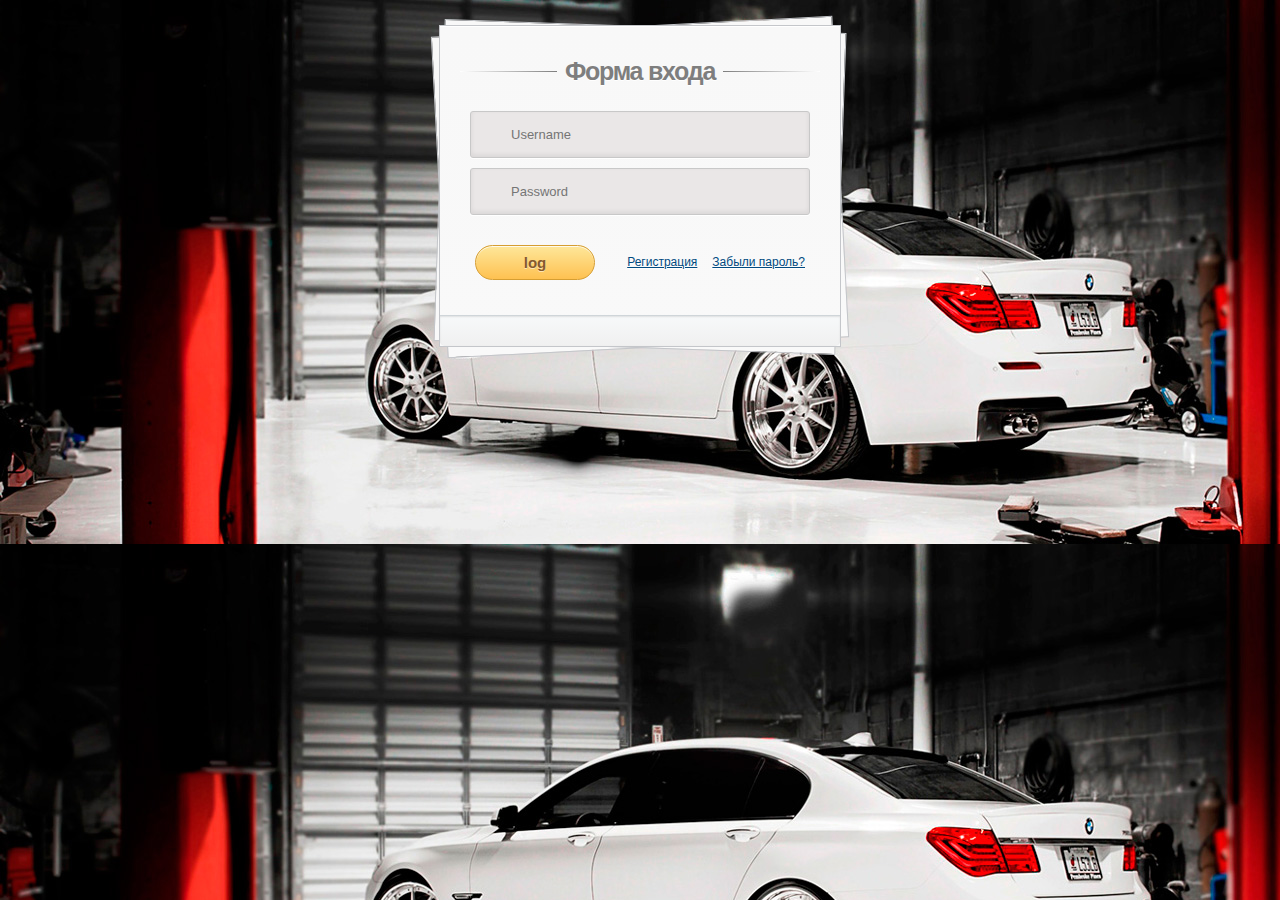
<file: vxod.html>
<!DOCTYPE html>
<html lang="en" >

<head>
  <meta charset="UTF-8">
  <title>Привет</title>
  
  
  
      <link rel="stylesheet" href="css/style_vxod.css">

  
</head>

<body>

  <body>
<div class="container">
	<section id="content">
		<form action="test_form.php" method="post"> 
			<h1>Форма входа</h1>
			<div>
				<input type="text" name="Username" placeholder="Username" required="" id="username" />
			</div>
			<div>
				<input type="password" name="Password" placeholder="Password" required="" id="password" />
			</div>
			<div>
				<input type="submit" name="submit" value="log" />
				<a href="#">Забыли пароль?</a>
				<a href="#">Регистрация</a>
			</div>
		</form><!-- form -->
		<div class="button">
	</section><!-- content -->
</div><!-- container -->
</body>
  
  

    <!-- <script  src="js/index.js"></script> -->




</body>

</html>
</file>
<file: css/style_vxod.css>
body {
	background-image: url(../img/newfon1.jpg);
	color: #000;
	font: 14px Arial;
	margin: 0 auto;
	padding: 0;
	position: relative;
}
h1{ font-size:28px;}
h2{ font-size:26px;}
h3{ font-size:18px;}
h4{ font-size:16px;}
h5{ font-size:14px;}
h6{ font-size:12px;}
h1,h2,h3,h4,h5,h6{ color:#563D64;}
small{ font-size:10px;}
b, strong{ font-weight:bold;}
a{ text-decoration: none; }
a:hover{ text-decoration: underline; }
.left { float:left; }
.right { float:right; }
.alignleft { float: left; margin-right: 15px; }
.alignright { float: right; margin-left: 15px; }
.clearfix:after,
form:after {
	content: ".";
	display: block;
	height: 0;
	clear: both;
	visibility: hidden;
}
.container { margin: 25px auto; position: relative; width: 900px; }
#content {

	background: #f9f9f9;
	background: -moz-linear-gradient(top,  rgba(248,248,248,1) 0%, rgba(249,249,249,1) 100%);
	background: -webkit-linear-gradient(top,  rgba(248,248,248,1) 0%,rgba(249,249,249,1) 100%);
	background: -o-linear-gradient(top,  rgba(248,248,248,1) 0%,rgba(249,249,249,1) 100%);
	background: -ms-linear-gradient(top,  rgba(248,248,248,1) 0%,rgba(249,249,249,1) 100%);
	background: linear-gradient(top,  rgba(248,248,248,1) 0%,rgba(249,249,249,1) 100%);
	filter: progid:DXImageTransform.Microsoft.gradient( startColorstr='#f8f8f8', endColorstr='#f9f9f9',GradientType=0 );
	-webkit-box-shadow: 0 1px 0 #fff inset;
	-moz-box-shadow: 0 1px 0 #fff inset;
	-ms-box-shadow: 0 1px 0 #fff inset;
	-o-box-shadow: 0 1px 0 #fff inset;
	box-shadow: 0 1px 0 #fff inset;
	border: 1px solid #c4c6ca;
	margin: 0 auto;
	padding: 25px 0 0;
	position: relative;
	text-align: center;
	text-shadow: 0 1px 0 #fff;
	width: 400px;
}
#content h1 {
	color: #7E7E7E;
	font: bold 25px Helvetica, Arial, sans-serif;
	letter-spacing: -0.05em;
	line-height: 20px;
	margin: 10px 0 30px;
}
#content h1:before,
#content h1:after {
	content: "";
	height: 1px;
	position: absolute;
	top: 10px;
	width: 27%;
}
#content h1:after {
	background: rgb(126,126,126);
	background: -moz-linear-gradient(left,  rgba(126,126,126,1) 0%, rgba(255,255,255,1) 100%);
	background: -webkit-linear-gradient(left,  rgba(126,126,126,1) 0%,rgba(255,255,255,1) 100%);
	background: -o-linear-gradient(left,  rgba(126,126,126,1) 0%,rgba(255,255,255,1) 100%);
	background: -ms-linear-gradient(left,  rgba(126,126,126,1) 0%,rgba(255,255,255,1) 100%);
	background: linear-gradient(left,  rgba(126,126,126,1) 0%,rgba(255,255,255,1) 100%);
    right: 0;
}
#content h1:before {
	background: rgb(126,126,126);
	background: -moz-linear-gradient(right,  rgba(126,126,126,1) 0%, rgba(255,255,255,1) 100%);
	background: -webkit-linear-gradient(right,  rgba(126,126,126,1) 0%,rgba(255,255,255,1) 100%);
	background: -o-linear-gradient(right,  rgba(126,126,126,1) 0%,rgba(255,255,255,1) 100%);
	background: -ms-linear-gradient(right,  rgba(126,126,126,1) 0%,rgba(255,255,255,1) 100%);
	background: linear-gradient(right,  rgba(126,126,126,1) 0%,rgba(255,255,255,1) 100%);
    left: 0;
}
#content:after,
#content:before {
	background: #f9f9f9;
	background: -moz-linear-gradient(top,  rgba(248,248,248,1) 0%, rgba(249,249,249,1) 100%);
	background: -webkit-linear-gradient(top,  rgba(248,248,248,1) 0%,rgba(249,249,249,1) 100%);
	background: -o-linear-gradient(top,  rgba(248,248,248,1) 0%,rgba(249,249,249,1) 100%);
	background: -ms-linear-gradient(top,  rgba(248,248,248,1) 0%,rgba(249,249,249,1) 100%);
	background: linear-gradient(top,  rgba(248,248,248,1) 0%,rgba(249,249,249,1) 100%);
	filter: progid:DXImageTransform.Microsoft.gradient( startColorstr='#f8f8f8', endColorstr='#f9f9f9',GradientType=0 );
	border: 1px solid #c4c6ca;
	content: "";
	display: block;
	height: 100%;
	left: -1px;
	position: absolute;
	width: 100%;
}
#content:after {
	-webkit-transform: rotate(2deg);
	-moz-transform: rotate(2deg);
	-ms-transform: rotate(2deg);
	-o-transform: rotate(2deg);
	transform: rotate(2deg);
	top: 0;
	z-index: -1;
}
#content:before {
	-webkit-transform: rotate(-3deg);
	-moz-transform: rotate(-3deg);
	-ms-transform: rotate(-3deg);
	-o-transform: rotate(-3deg);
	transform: rotate(-3deg);
	top: 0;
	z-index: -2;
}
#content form { margin: 0 20px; position: relative }
#content form input[type="text"],
#content form input[type="password"] {
	-webkit-border-radius: 3px;
	-moz-border-radius: 3px;
	-ms-border-radius: 3px;
	-o-border-radius: 3px;
	border-radius: 3px;
	-webkit-box-shadow: 0 1px 0 #fff, 0 -2px 5px rgba(0,0,0,0.08) inset;
	-moz-box-shadow: 0 1px 0 #fff, 0 -2px 5px rgba(0,0,0,0.08) inset;
	-ms-box-shadow: 0 1px 0 #fff, 0 -2px 5px rgba(0,0,0,0.08) inset;
	-o-box-shadow: 0 1px 0 #fff, 0 -2px 5px rgba(0,0,0,0.08) inset;
	box-shadow: 0 1px 0 #fff, 0 -2px 5px rgba(0,0,0,0.08) inset;
	-webkit-transition: all 0.5s ease;
	-moz-transition: all 0.5s ease;
	-ms-transition: all 0.5s ease;
	-o-transition: all 0.5s ease;
	transition: all 0.5s ease;
	background: #eae7e7 url(https://cssdeck.com/uploads/media/items/8/8bcLQqF.png) no-repeat;
	border: 1px solid #c8c8c8;
	color: #777;
	font: 13px Helvetica, Arial, sans-serif;
	margin: 0 0 10px;
	padding: 15px 10px 15px 40px;
	width: 80%;
}
#content form input[type="text"]:focus,
#content form input[type="password"]:focus {
	-webkit-box-shadow: 0 0 2px #ed1c24 inset;
	-moz-box-shadow: 0 0 2px #ed1c24 inset;
	-ms-box-shadow: 0 0 2px #ed1c24 inset;
	-o-box-shadow: 0 0 2px #ed1c24 inset;
	box-shadow: 0 0 2px #ed1c24 inset;
	background-color: #fff;
	border: 1px solid #ed1c24;
	outline: none;
}
#username { background-position: 10px 10px !important }
#password { background-position: 10px -53px !important }
#content form input[type="submit"] {
	background: rgb(254,231,154);
	background: -moz-linear-gradient(top,  rgba(254,231,154,1) 0%, rgba(254,193,81,1) 100%);
	background: -webkit-linear-gradient(top,  rgba(254,231,154,1) 0%,rgba(254,193,81,1) 100%);
	background: -o-linear-gradient(top,  rgba(254,231,154,1) 0%,rgba(254,193,81,1) 100%);
	background: -ms-linear-gradient(top,  rgba(254,231,154,1) 0%,rgba(254,193,81,1) 100%);
	background: linear-gradient(top,  rgba(254,231,154,1) 0%,rgba(254,193,81,1) 100%);
	filter: progid:DXImageTransform.Microsoft.gradient( startColorstr='#fee79a', endColorstr='#fec151',GradientType=0 );
	-webkit-border-radius: 30px;
	-moz-border-radius: 30px;
	-ms-border-radius: 30px;
	-o-border-radius: 30px;
	border-radius: 30px;
	-webkit-box-shadow: 0 1px 0 rgba(255,255,255,0.8) inset;
	-moz-box-shadow: 0 1px 0 rgba(255,255,255,0.8) inset;
	-ms-box-shadow: 0 1px 0 rgba(255,255,255,0.8) inset;
	-o-box-shadow: 0 1px 0 rgba(255,255,255,0.8) inset;
	box-shadow: 0 1px 0 rgba(255,255,255,0.8) inset;
	border: 1px solid #D69E31;
	color: #85592e;
	cursor: pointer;
	float: left;
	font: bold 15px Helvetica, Arial, sans-serif;
	height: 35px;
	margin: 20px 0 35px 15px;
	position: relative;
	text-shadow: 0 1px 0 rgba(255,255,255,0.5);
	width: 120px;
}
#content form input[type="submit"]:hover {
	background: rgb(254,193,81);
	background: -moz-linear-gradient(top,  rgba(254,193,81,1) 0%, rgba(254,231,154,1) 100%);
	background: -webkit-linear-gradient(top,  rgba(254,193,81,1) 0%,rgba(254,231,154,1) 100%);
	background: -o-linear-gradient(top,  rgba(254,193,81,1) 0%,rgba(254,231,154,1) 100%);
	background: -ms-linear-gradient(top,  rgba(254,193,81,1) 0%,rgba(254,231,154,1) 100%);
	background: linear-gradient(top,  rgba(254,193,81,1) 0%,rgba(254,231,154,1) 100%);
	filter: progid:DXImageTransform.Microsoft.gradient( startColorstr='#fec151', endColorstr='#fee79a',GradientType=0 );
}
#content form div a {
	color: #004a80;
    float: right;
    font-size: 12px;
    margin: 30px 15px 0 0;
    text-decoration: underline;
}
.button {
	background: rgb(247,249,250);
	background: -moz-linear-gradient(top,  rgba(247,249,250,1) 0%, rgba(240,240,240,1) 100%);
	background: -webkit-linear-gradient(top,  rgba(247,249,250,1) 0%,rgba(240,240,240,1) 100%);
	background: -o-linear-gradient(top,  rgba(247,249,250,1) 0%,rgba(240,240,240,1) 100%);
	background: -ms-linear-gradient(top,  rgba(247,249,250,1) 0%,rgba(240,240,240,1) 100%);
	background: linear-gradient(top,  rgba(247,249,250,1) 0%,rgba(240,240,240,1) 100%);
	filter: progid:DXImageTransform.Microsoft.gradient( startColorstr='#f7f9fa', endColorstr='#f0f0f0',GradientType=0 );
	-webkit-box-shadow: 0 1px 2px rgba(0,0,0,0.1) inset;
	-moz-box-shadow: 0 1px 2px rgba(0,0,0,0.1) inset;
	-ms-box-shadow: 0 1px 2px rgba(0,0,0,0.1) inset;
	-o-box-shadow: 0 1px 2px rgba(0,0,0,0.1) inset;
	box-shadow: 0 1px 2px rgba(0,0,0,0.1) inset;
	-webkit-border-radius: 0 0 5px 5px;
	-moz-border-radius: 0 0 5px 5px;
	-o-border-radius: 0 0 5px 5px;
	-ms-border-radius: 0 0 5px 5px;
	border-radius: 0 0 5px 5px;
	border-top: 1px solid #CFD5D9;
	padding: 15px 0;
}
.button a {
	background: url(https://cssdeck.com/uploads/media/items/8/8bcLQqF.png) 0 -112px no-repeat;
	color: #7E7E7E;
	font-size: 17px;
	padding: 2px 0 2px 40px;
	text-decoration: none;
	-webkit-transition: all 0.3s ease;
	-moz-transition: all 0.3s ease;
	-ms-transition: all 0.3s ease;
	-o-transition: all 0.3s ease;
	transition: all 0.3s ease;
}
.button a:hover {
	background-position: 0 -135px;
	color: #00aeef;
}
</file>
